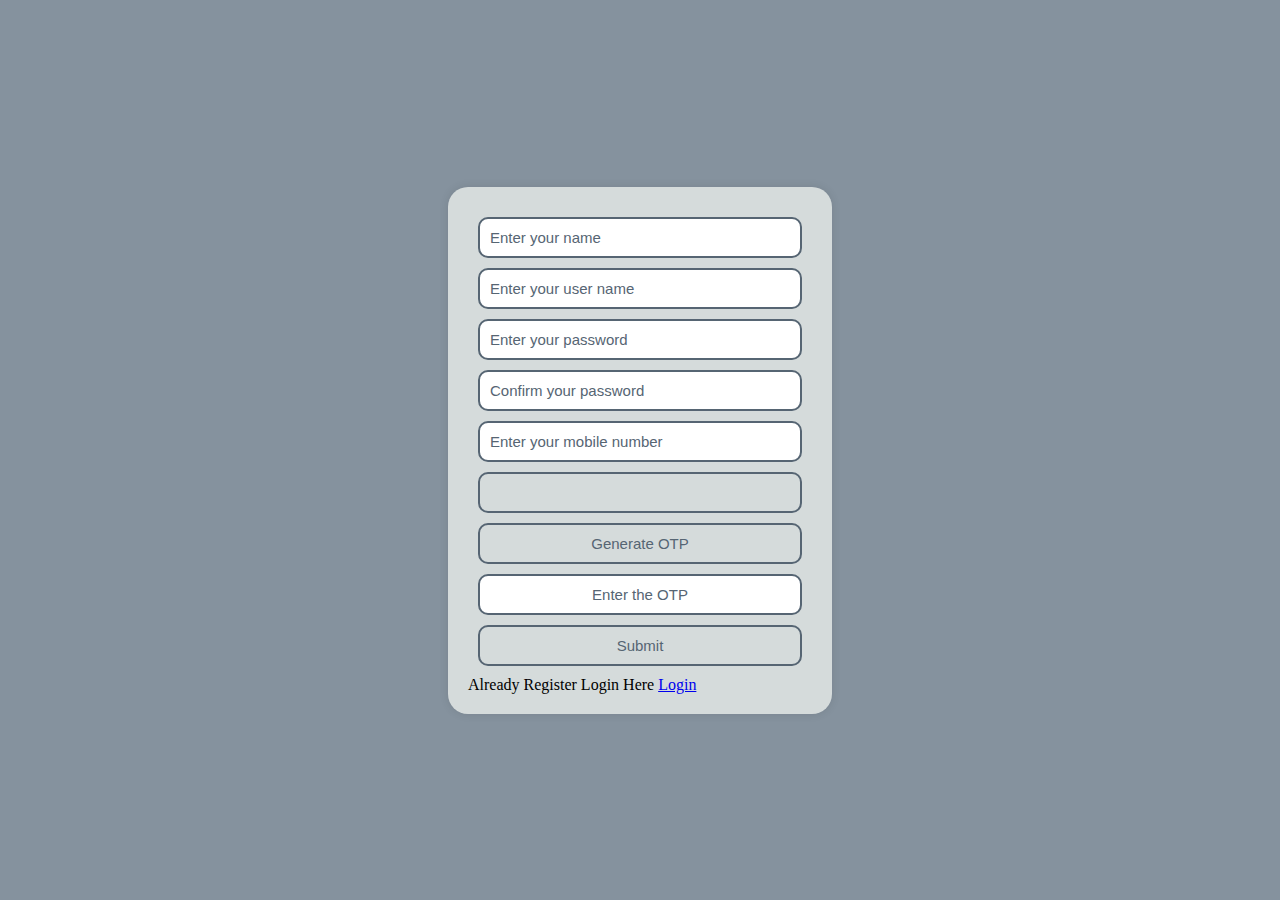
<file: signup.html>
<!DOCTYPE html>
<html lang="en">

<head>
    <meta charset="UTF-8">
    <meta name="viewport" content="width=device-width, initial-scale=1.0">
    <title>Document</title>
    <style>
        * {
            margin: 0;
            padding: 0;
            box-sizing: border-box;
        }

        .container {
            height: 100vh;
            width: 100vw;
            background-color: #85929E;
            display: flex;
            justify-content: center;
            align-items: center;
        }

        .form_container {
            width: 30vw;
            background-color: #D5DBDB;
            border-radius: 20px;
            padding: 20px;
            box-shadow: 0 0 10px rgba(0, 0, 0, 0.1);
        }

        .form_container input,
        .form_container button {
            display: block;
            width: calc(100% - 20px);
            margin: 10px auto;
            padding: 10px;
            border: 2px solid #566573;
            border-radius: 10px;
            font-size: 15px;
            color: #566573;
            outline: none;
        }

        .form_container input::placeholder {
            color: #566573;
        }

        .btn {
            background: none;
            color: #566573;
        }

        .btn2 {
            background: none;
            color: white;
            border: 2px solid white;
            text-align: center;
        }

        .gen {
            text-align: center;
            font-weight: bolder;
            background: transparent;
        }

        .otpInput{
            text-align: center;
        }

        #mess h6 {
            text-align: center;
            font-size: 16px;
        }

        /* Media Queries */

@media (max-width: 600px) {
    .form_container {
        width: 90vw; 
        padding: 15px;
    }

    .form_container input,
    .form_container button {
        width: calc(100% - 20px); 
        padding: 8px;
        font-size: 14px;
    }

    .gen {
        font-size: 18px;
    }

    #mess h6 {
        font-size: 14px;
    }
}

/* Medium devices (tablets, 601px to 768px) */
@media (min-width: 601px) and (max-width: 768px) {
    .form_container {
        width: 70vw;
        padding: 15px;
    }

    .form_container input,
    .form_container button {
        width: calc(100% - 20px);
        padding: 9px;
        font-size: 14px;
    }

    .gen {
        font-size: 20px;
    }

    #mess h6 {
        font-size: 15px;
    }
}

/* Large devices (desktops, 1024px and up) */
@media (min-width: 1024px) {
    .form_container {
        width: 30vw;
        max-width: 500px;
    }

    .form_container input,
    .form_container button {
        padding: 10px;
        font-size: 15px;
    }

    .gen {
        font-size: 22px;
    }

    #mess h6 {
        font-size: 16px;
    }
}
    </style>
</head>

<body>
    <div class="container">
        <div class="form_container">
            <form id="registrationForm">
                <div id="mess"></div>
                <input type="text" placeholder="Enter your name" id="name">
                <input type="text" placeholder="Enter your user name" id="username">
                <input type="password" placeholder="Enter your password" id="password">
                <input type="password" placeholder="Confirm your password" id="cnf">
                <input type="tel" placeholder="Enter your mobile number" id="mb">
                <input type="text" class="gen" id="otp" readonly>
                <button type="button" class="btn2" id="btn">Generate OTP</button>
                <input type="text" placeholder="Enter the OTP" id="otpInput" class="otpInput">
                <button type="submit" class="btn" id="btn1">Submit</button>
                <span>Already Register Login Here <a href="./login.html">Login</a></span>
            </form>
        </div>
    </div>

    <script>
        document.getElementById("btn").addEventListener("click", () => {
            let otp = document.getElementById("otp");
            let generatedOtp = "";
            for (let i = 0; i < 6; i++) {
                generatedOtp += Math.floor(Math.random() * 10);
            }
            otp.value = generatedOtp;
        });

        document.getElementById("registrationForm").addEventListener("submit", (e) => {
            e.preventDefault();
            let name = document.getElementById("name").value;
            let userName = document.getElementById("username").value;
            let password = document.getElementById("password").value;
            let confirmPassword = document.getElementById("cnf").value;
            let mobileNumber = document.getElementById("mb").value;
            let otp = document.getElementById("otp").value;
            let otpInput = document.getElementById("otpInput").value;

            const nameReg = /^[a-zA-Z]+$/;
            const userNameReg = /^[a-zA-Z0-9]/;
            const passwordReg = /^(?=.[A-Za-z])(?=.\d)[A-Za-z\d]{8,}$/;
            const mobileReg = /^[6789]\d{9}$/;
            const otpReg = /^\d{6}$/;

            if (!nameReg.test(name)) {
                showMessage("Please Enter a Valid Name", "red");
            } else if (!userNameReg.test(userName)) {
                showMessage("Please Enter a Valid User Name", "red");
            } else if (!passwordReg.test(password)) {
                showMessage("Please Enter a Valid Password", "red");
            } else if (password !== confirmPassword) {
                showMessage("Passwords Do Not Match", "red");
            } else if (!mobileReg.test(mobileNumber)) {
                showMessage("Please Enter a Valid Mobile Number", "red");
            } else if (!otpReg.test(otpInput)) {
                showMessage("Please Enter a Valid OTP", "red");
            } else if (otp !== otpInput) {
                showMessage("Invalid OTP", "red");
            } else {
                localStorage.setItem("useName" , userName)
                localStorage.setItem("password" , password)
                window.location.assign("./login.html");
            }
        });

        function showMessage(message, color) {
            let container = document.getElementById("mess");
            container.innerHTML = "";
            let head = document.createElement("h6");
            head.innerText = message;
            head.style.color = color;
            container.appendChild(head);
        }
    </script>
</body>

</html>
</file>
